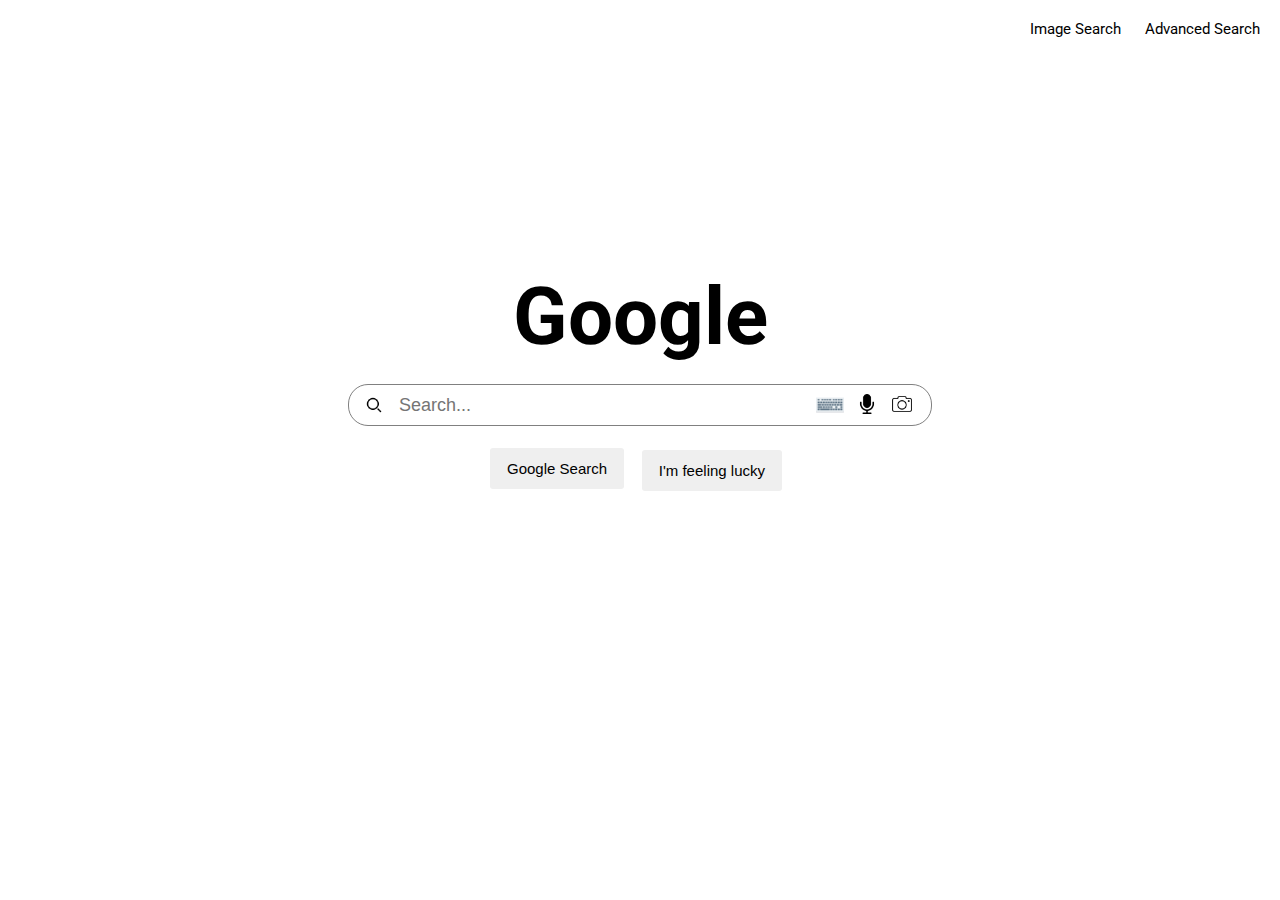
<file: index.html>
<!DOCTYPE html>
<html lang="en">
    <head>
        <meta charset="utf-8">
        <title>Search</title>
        <meta name="viewport" content="width=device-width, initial-scale=1.0">
        <link rel="stylesheet" href="styles.css">
        <link rel="preconnect" href="https://fonts.googleapis.com">
        <link rel="preconnect" href="https://fonts.gstatic.com" crossorigin>
        <link href="https://fonts.googleapis.com/css2?family=Roboto:ital,wght@0,100;0,300;0,400;0,500;0,700;0,900;1,100;1,300;1,400;1,500;1,700;1,900&display=swap" rel="stylesheet">
    </head>
    <body>
        <div class="right-side-bar">
            <a href="image_search.html">Image Search</a>
            <a href="advanced_search.html">Advanced Search</a>
        </div>
        <div class="google-container">
            <div id="google-block">
                <h3 id="google-logo">Google</h3>
                <form  class="search-form" action="https://www.google.com/search">
                    <input class="search-box" type="text" name="q" placeholder="Search...">
                    <img class="keyboard" src="keyboard.png" alt="text">
                    <img class="search-icon"src="search.png" alt="search-icon">
                    <img class="mic-icon" src="microphone.png" alt="microphone">
                    <img class="camera-icon" src="camera.png" alt="camera">
                    <br>
                    <input class="search-button" type="submit" value="Google Search">
                </form>
                <a href="https://www.google.com/search?q=&btnI=I%27m+Feeling+Lucky">
                    <button class="lucky">I'm feeling lucky</button>
                </a>
                
            </div>
        </div>
    </body>
</html>
</file>
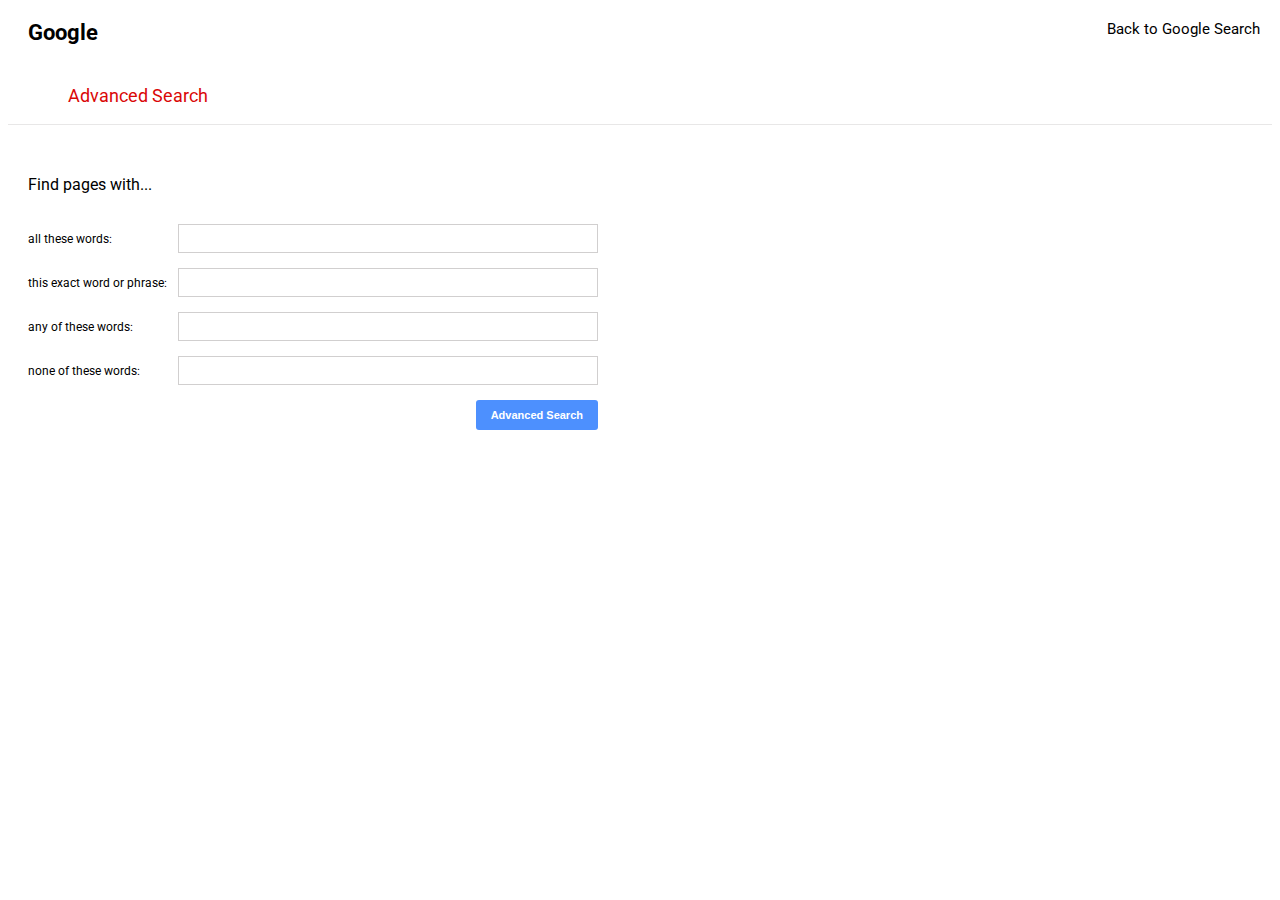
<file: advanced_search.html>
<!DOCTYPE html>
<html lang="en">
<head>
    <meta charset="UTF-8">
    <title>Advanced Search</title>
    <meta name="viewport" content="width=device-width, initial-scale=1.0">
    <link rel="stylesheet" href="styles.css">
    <link rel="preconnect" href="https://fonts.googleapis.com">
    <link rel="preconnect" href="https://fonts.gstatic.com" crossorigin>
    <link href="https://fonts.googleapis.com/css2?family=Roboto:ital,wght@0,100;0,300;0,400;0,500;0,700;0,900;1,100;1,300;1,400;1,500;1,700;1,900&display=swap" rel="stylesheet">
</head>
<body>
    <div class="right-side-bar search-upper-right">
        <a href="index.html">Back to Google Search</a>
    </div>

    <div class="advanced-header">
        <h3 class="advanced-google-logo">Google</h3>
        <p class="advanced-subtitle">Advanced Search</p>
        <hr>
    </div>

    <div class="form-box">
        <p>Find pages with...</p>

        <form class="form-form" action="https://www.google.com/search" method="GET">
            <p>all these words:</p>
            <input type="text" name="as_q">
            
            <p>this exact word or phrase:</p>
            <input type="text" name="as_epq">
            
            <p>any of these words:</p>
            <input type="text" name="as_oq">
            
            <p>none of these words:</p>
            <input type="text" name="as_eq">

            <button type="submit">Advanced Search</button>
        </form>
    </div>
</body>
</html>
</file>
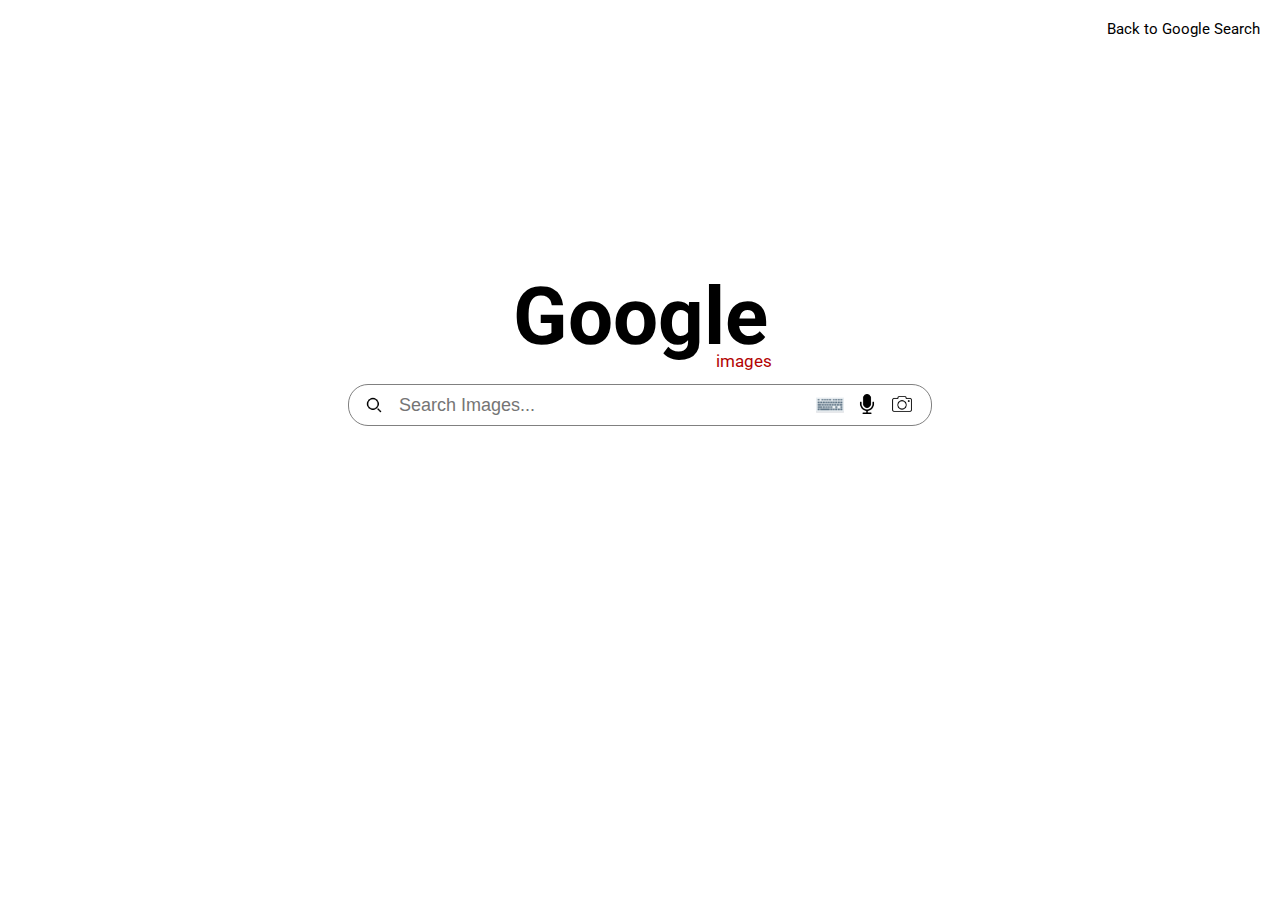
<file: image_search.html>
<!DOCTYPE html>
<html lang="en">
<head>
    <meta charset="UTF-8">
    <title>Image Search</title>
    <meta name="viewport" content="width=device-width, initial-scale=1.0">
    <link rel="stylesheet" href="styles.css">
    <link rel="preconnect" href="https://fonts.googleapis.com">
    <link rel="preconnect" href="https://fonts.gstatic.com" crossorigin>
    <link href="https://fonts.googleapis.com/css2?family=Roboto:ital,wght@0,100;0,300;0,400;0,500;0,700;0,900;1,100;1,300;1,400;1,500;1,700;1,900&display=swap" rel="stylesheet">
</head>
<body>
    <div class="right-side-bar search-upper-right">
        <a href="index.html">Back to Google Search</a>
    </div>

    <div class="google-container">
        <div id="google-block">
            <h3 id="google-logo">Google</h3>
            <p class="images-head">images</p>
            <form  class="search-form" action="https://www.google.com/search" method="GET">
                <input type="hidden" name="tbm" value="isch"> <!-- For Google Image search -->
                <input class="search-box" type="text" name="q" placeholder="Search Images..." required>
                <img class="keyboard" src="keyboard.png" alt="text">
                <img class="search-icon"src="search.png" alt="search-icon">
                <img class="mic-icon" src="microphone.png" alt="microphone">
                <img class="camera-icon" src="camera.png" alt="camera">
                <br>
            </form>
        </div>
    </div>
</body>
</html>
</file>
<file: styles.css>
body {
    font-family: Roboto, Arial, sans-serif;
}

/* INDEX PAGE STYLES */

.right-side-bar {
    display: flex;
    position: absolute;
    right: 20px;
    top: 20px;
    width: 230px;
    justify-content: space-between;
    z-index: 10;
}

.right-side-bar a {
    cursor: pointer;
    text-decoration: none;
    color: black;
    font-size: 15px;
    transition: font-size 0.2s;
}

.right-side-bar a:hover {
    text-decoration: underline;
    font-size: 16px;
}

.google-container {
    position: relative;
    width: 100%;
    height: 70vh;
}

#google-block {
    display: flex;
    flex-direction: column;
    justify-content: center;
    align-items: center;
    position: absolute;
    top: 50%;
    left: 50%;
    transform: translate(-50%, -50%);
}

#google-logo {
    font-size: 80px;
    margin-bottom: 20px;
}

.search-form {
    position: relative;
}

.search-box {
    width: 530px;
    margin-bottom: 10px;
    height: 38px;
    border-radius: 20px;
    padding-left: 50px;
    font-size: 18px;
    border: 1px solid gray;
    transition: background-color 0.15s,
                border-color 0.15s;
    margin-bottom: 30px;
}

.search-box:hover {
    background-color: rgb(223, 223, 223);
    border-color: rgb(223, 223, 223);
}

.search-icon {
    width: 22px;
    position: absolute;
    left: 15px;
    top: 10px;
}

.mic-icon {
    width: 20px;
    position: absolute;
    right: 55px;
    top: 10px;
    cursor: pointer;
}

.camera-icon {
    width: 20px;
    position: absolute;
    right: 20px;
    top: 10px;
    cursor: pointer;
}

.search-button, .lucky {
    padding: 12px 17px;
    border: none;
    border-radius: 3px;
    cursor: pointer;
    font-weight: 500;
    font-size: 15px;
    transition: background-color 0.2s,
                font-size 0.2s,
                color 0.6s;
}

.search-button:hover, .lucky:hover {
    background-color: black;
    color: white;
    font-size: 16px;
}

.search-button {
    position: absolute;
    top: 64px;
    left: 142px;
}

.lucky {
    position: absolute;
    top: 260px;
    right: 150px;
}

/* IMAGE SEARCH STYLES */

.search-upper-right {
    width: auto;
}

.keyboard {
    width: 28px;
    position: absolute;
    right: 88px;
    top: 7px;
}

.images-head {
    position: absolute;
    color: rgb(179, 3, 3);
    font-weight: 400;
    font-size: 17px;
    top: 144px;
    right: 160px;
}

hr {
    background-color: rgb(232, 231, 231);
    border-width: 0;
    height: 1px;
}

/* ADVANCED SEARCH STYLES */

.advanced-google-logo {
    font-size: 22px;
    margin-top: 20px;
    margin-left: 20px;
}

.advanced-subtitle {
    margin-top: 40px;
    margin-left: 60px;
    color: rgb(218, 7, 7);
    font-size: 18px;
    font-weight: 400;
}

.form-box {
    padding-left: 20px;
    margin-top: 50px;
}

.form-box > p {
    margin-bottom: 30px;
}

.form-form {
    row-gap: 15px;
    align-items: center;
    display: grid;
    grid-template-columns: 150px 420px;
}

.form-form > p {
    margin: 0;
    font-size: 12px;
}

.form-form > input {
    height: 25px;
    border: 1px solid rgb(209, 207, 207);
    border-radius: 0px;
    padding-left: 8px;
}

.form-form > input:focus {
    outline: none;
    border: 1px solid rgb(0, 136, 255);
    box-shadow: 0px 0px 10px rgb(231, 231, 231);
}

.form-form > button {
    background-color: #4d90fe;
    color: white;
    border: none;
    border-radius: 3px;

    font-size: 11px;
    font-weight: 600;

    padding: 9px 15px;
    grid-column: span 2;
    justify-self: end;

    cursor: pointer;

    transition: box-shadow 0.2s;
}

.form-form > button:hover {
    box-shadow: 0px 0px 5px rgba(0, 0, 0, 0.651);
}
</file>
